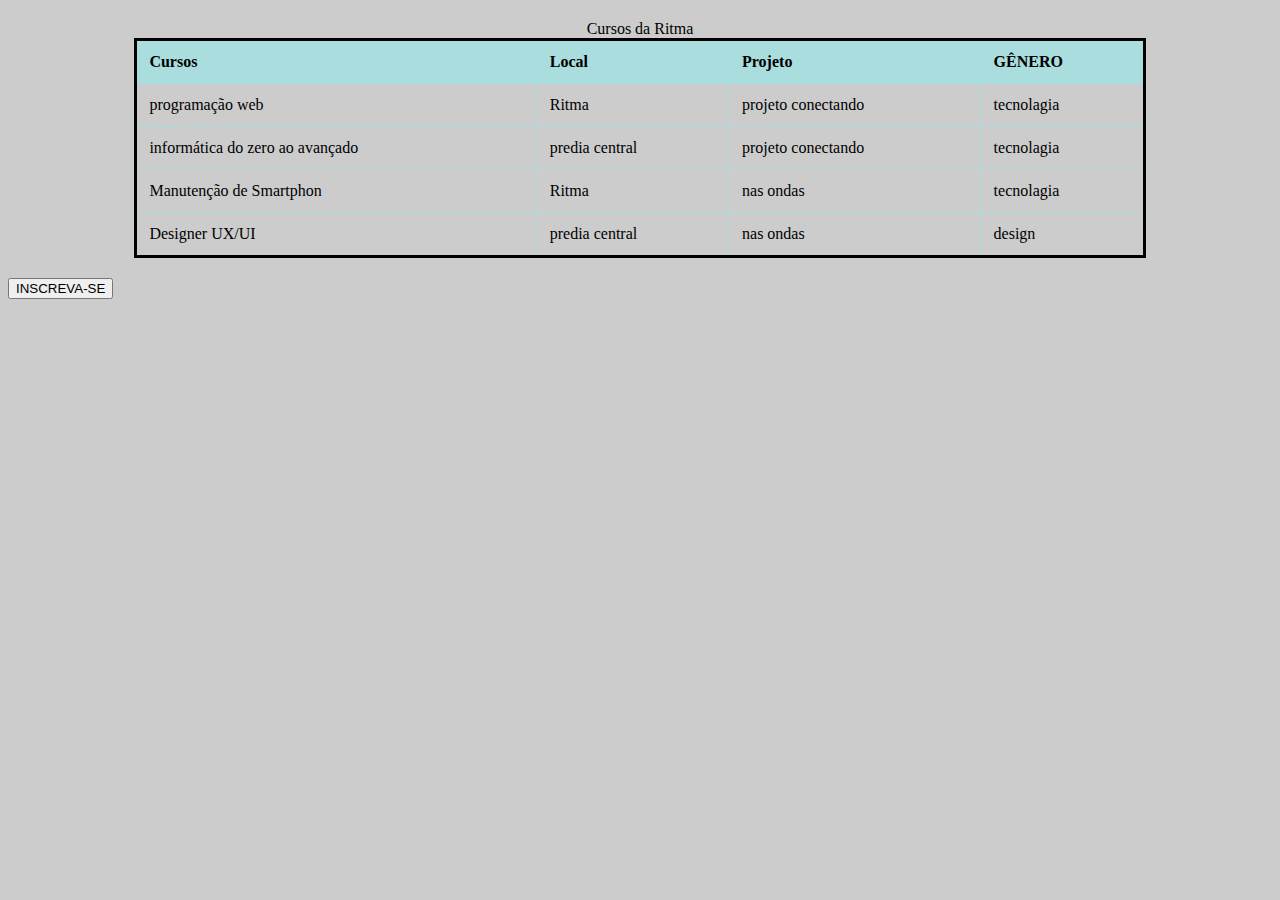
<file: cursos.html>
<!DOCTYPE html>
<html lang="en">
<head>
    <meta charset="UTF-8">
    <meta name="viewport" content="width=device-width, initial-scale=1.0">
    <link rel="stylesheet" href="style.css">
    <title>Cursos Da Ritma</title>
</head>
<body>
  <table>
    <caption>Cursos da Ritma</caption>
    <tr>
        <th>Cursos</th>
        <th>Local</th>
        <th>Projeto</th>
        <th>GÊNERO</th>
    </tr>
    <tr>
        <td>programação web</td>
        <td>Ritma</td>
        <td>projeto conectando</td>
        <td>tecnolagia</td>
    </tr>
    <tr>
        <td>informática do zero ao avançado</td>
        <td>predia central</td>
        <td>projeto conectando</td>
        <td>tecnolagia</td>
    </tr>
    <tr>
        <td>Manutenção de Smartphon</td>
        <td>Ritma</td>
        <td>nas ondas</td>
        <td>tecnolagia</td>
    </tr>
    <tr>
        <td>Designer UX/UI</td>
        <td>predia central</td>
        <td>nas ondas</td>
        <td>design</td>
    </tr>
  </table> 
  <a href="incrição/form1.html" target="_blank"><button class="botao-inscrever">INSCREVA-SE</button>
</a>
 
</body>
</html>
</file>
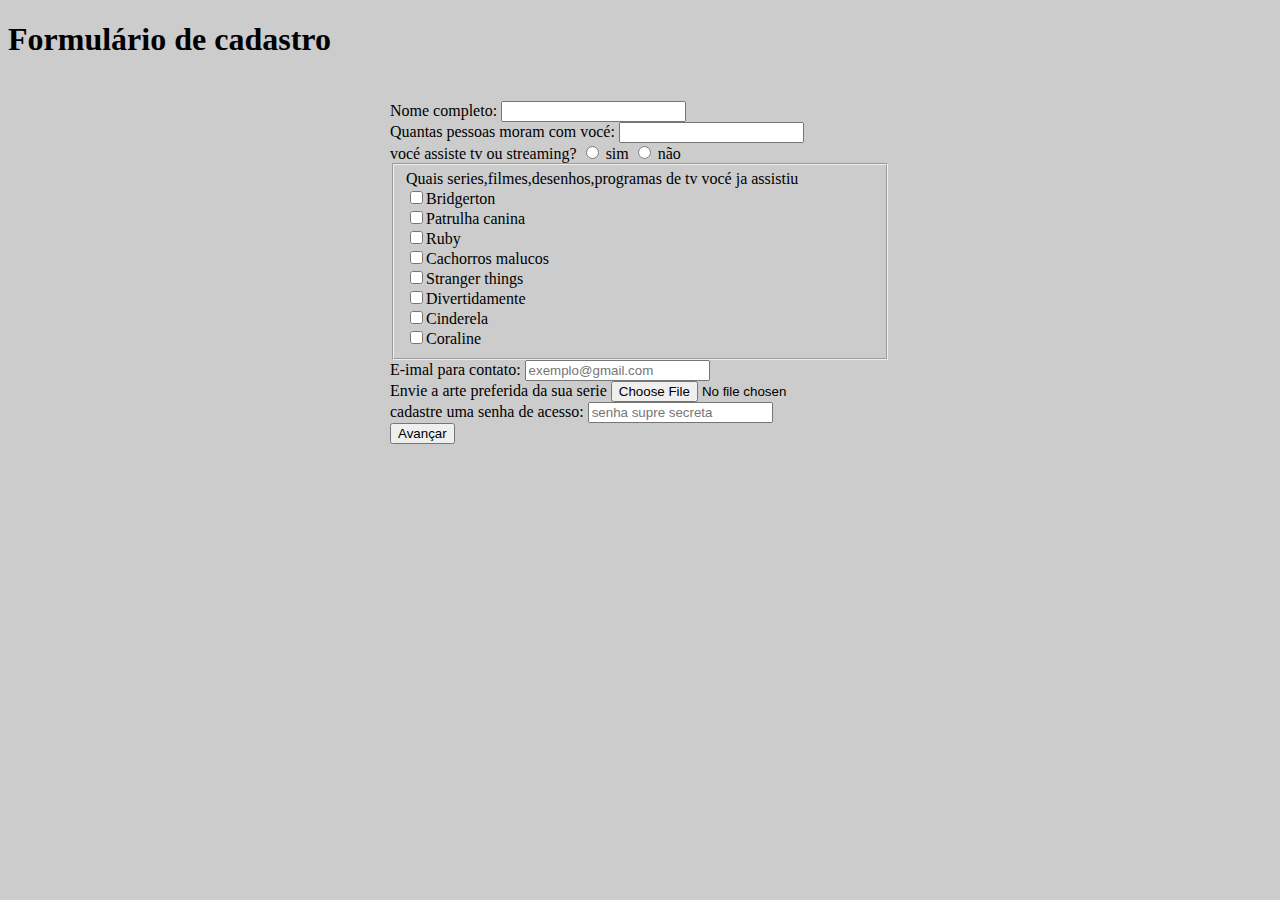
<file: incrição/form1.html>
<!DOCTYPE html>
<html lang="en">
<head>
    <meta charset="UTF-8">
    <meta name="viewport" content="width=device-width, initial-scale=1.0">
    <title>Formulário</title>

</head>
<body> 
<h1>Formulário de cadastro </h1>
 <form >
        <!--aqui vocé escrever seu nome -->
        <label>Nome completo:</label>
        <input type="text">
        <br>
        <!--na sua casa quantas pessoas moram com vc?-->
        </label> Quantas pessoas moram com vocé:</label>
        <input type="number"> 
        <br>
        <!--vocé assiste programa de tv ou video online-->
        </label>vocé assiste tv ou streaming?</label>
        <input type="radio"> sim 
        <input type="radio"> não 
        <br>
        <!--series que vc ja assistiu desenhos etc-->
        <fieldset>
        </label>Quais series,filmes,desenhos,programas de tv vocé ja assistiu </label>
        <br>
        <!--aqui são as series que vc escolheu-->
        <input type="checkbox">Bridgerton
        <br>
        <input type="checkbox">Patrulha canina 
        <br>
        <input type="checkbox">Ruby
        <br>
        <input type="checkbox">Cachorros malucos
        <br>
        <input type="checkbox">Stranger things
        <br>
        <input type="checkbox">Divertidamente
        <br>
        <input type="checkbox">Cinderela
        <br>
         <input type="checkbox">Coraline               
        <br>
        </fieldset>
        <!--seu E-imail oque vc usar -->
        </label>E-imal para contato:</label>
        <input type="email"placeholder="exemplo@gmail.com">
        <br>
        </label>Envie a arte preferida da sua serie</label>
        <input type="file">
        <br>
        <!--saber a senha de um email é tipo isso tudo tem uma senha qui vc vai bota ela-->
        </label>cadastre uma senha de acesso:</label>
        <input type="password"form placeholder="senha supre secreta">
        <br>
        <!--saber o quando vc quer volta para a pagina incial isso aqui e pra isso-->
        <a href="form2.html"><input type="button" class="botao-inscrever" value="Avançar"></a> 
        <form>   
        <link rel="stylesheet" href="../style.css">

    
</body>
</html>
</file>
<file: style.css>
body{
font-family:"poppins"sans-serif;
background-color: #ccc;
}
.nav-bar ul{
 display: flex;
 justify-content:center;
 list-style-type:none;  
 margin: 0;
 padding: 0;
 
}

.nav-bar li{
  
    float: left;
}

.nav-bar a{
    display: block; /*torna os link clicaveis em toda áreado item*/
    color:black ; /* cor do texto branca*/
    text-align: center; /*cen*/
    padding: 14px 16px;
    text-decoration: none;
}


/*ESTILIZACÃO INDEX:*/

.card-container{
    display: flex;
     justify-content: space-around;
}    
.card{
    border: 1px solid#ccc;
    background-color:rgb(160, 95, 95) ;
    padding:20px ;
    margin: 10px;
    width: 300px;
}


table
{
    border:3px solid black;/*JUNTAR AS BORDAS DAS CELULAS*/
    border-collapse: collapse;/*LARGURA DA TABELA*/
    width:80%;
    margin: 20px auto;/*MARGIN -> MARGEM. CENTRALIZAR A TABELA */
}    
th,td{
    border:1px solid #add;/*BORDA*/
    padding:12px;/*ESPAÇO INTERNO*/
    text-align:left;/*ALINHAR O TEXTO Á ESQUERDA*/
}

th{
background-color: #add; /*COR DE FUNDO*/
font-weight:bold;/*PESO DA FONTE -> ESTA EM  NEGRITO*/   
}
.botao{
    background-color:#e9af10;
    border:none;
    border-radius: 15px;
    padding: 15px 32px;
    display: block;
    margin: 02 auto;
     cursor: pointer;
 }    

 a{ 
    text-decoration: none;
 }




form{
    border:1px solid #ccc;
    max-width:500px;
    padding:20px;
    margin:0 auto;
}    
 footer{
    background-color: #333;
    color: white;
    text-align: center;
 }   



.img-footer{
   border-radius: 50%;
   margin: 1.2%;

}
</file>
